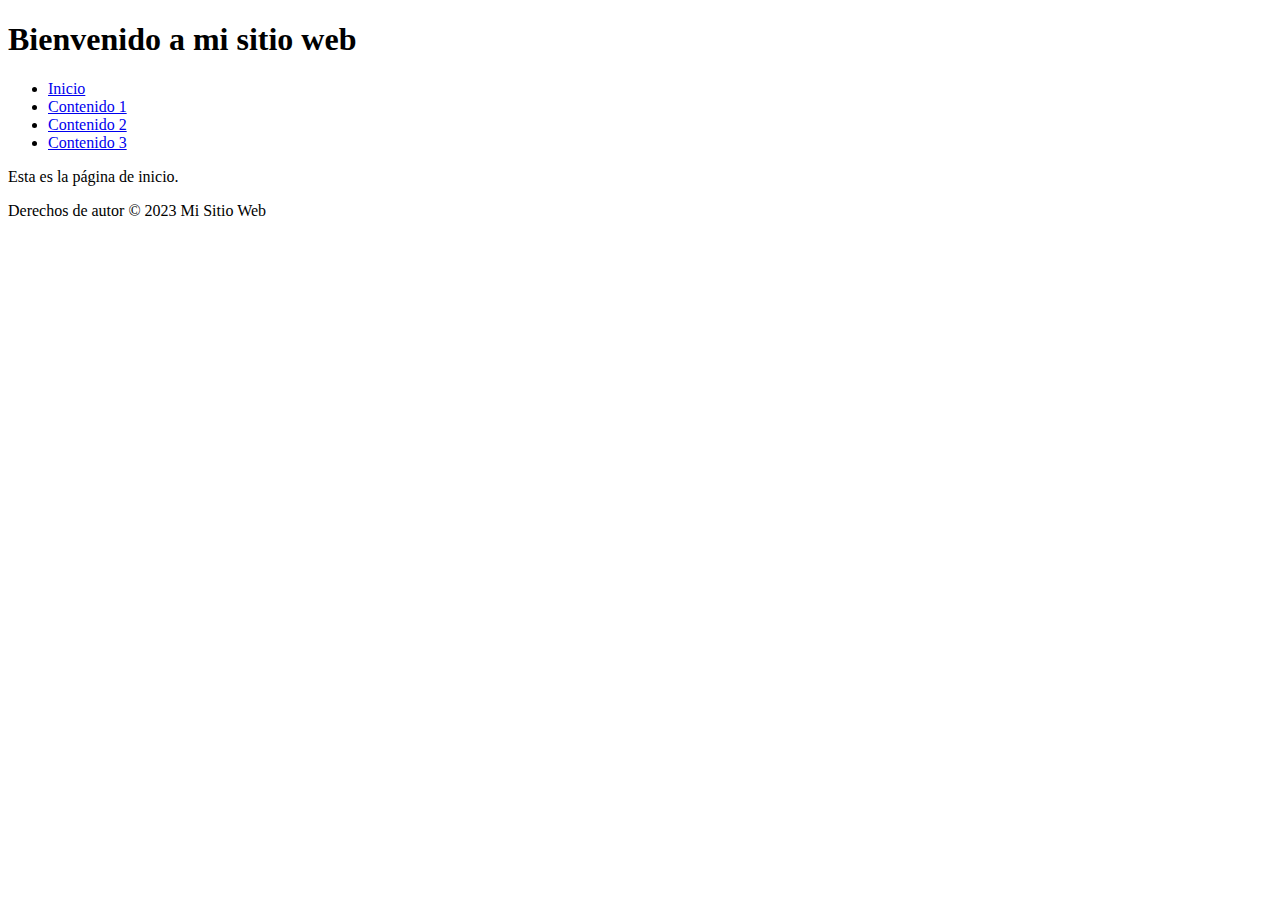
<file: Index.html>
<!DOCTYPE html>
<html lang="es">
<head>
    <meta charset="UTF-8">
    <title>Página de Inicio</title>
</head>
<body>
    <header>
        <!-- Cabecera -->
        <h1>Bienvenido a mi sitio web</h1>
    </header>
    
    <nav>
        <!-- Enlaces -->
        <ul>
            <li><a href="index.html">Inicio</a></li>
            <li><a href="contenido1.html">Contenido 1</a></li>
            <li><a href="contenido2.html">Contenido 2</a></li>
            <li><a href="contenido3.html">Contenido 3</a></li>
        </ul>
    </nav>

    <main>
        <!-- Contenido de la página de inicio -->
        <p>Esta es la página de inicio.</p>
    </main>

    <footer>
        <!-- Pie de página -->
        <p>Derechos de autor &copy; 2023 Mi Sitio Web</p>
    </footer>
</body>
</html>
</file>
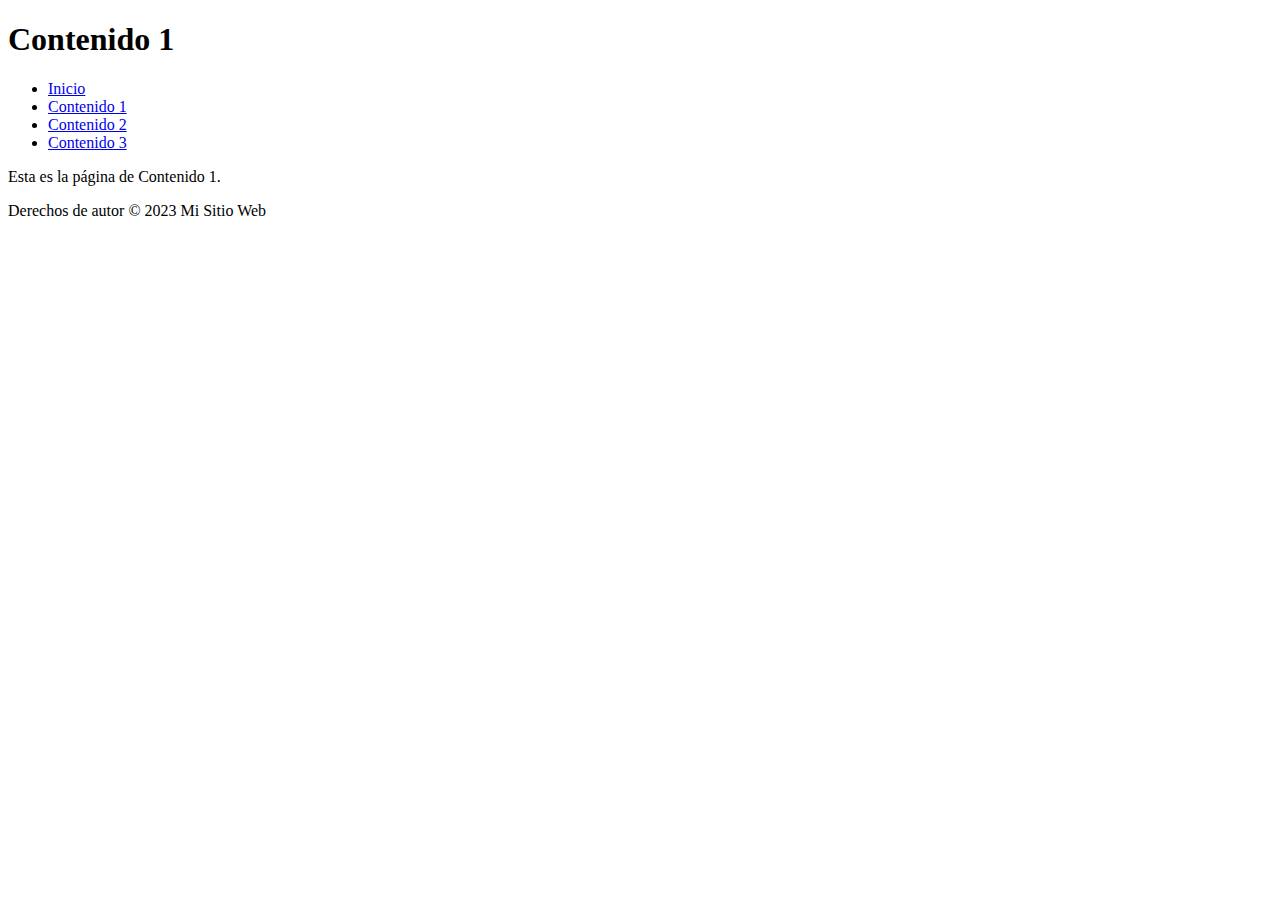
<file: contenido1.html>
<!DOCTYPE html>
<html lang="es">
<head>
    <meta charset="UTF-8">
    <title>Contenido 1</title>
</head>
<body>
    <header>
        <!-- Cabecera -->
        <h1>Contenido 1</h1>
    </header>
    
    <nav>
        <!-- Enlaces -->
        <ul>
            <li><a href="index.html">Inicio</a></li>
            <li><a href="contenido1.html">Contenido 1</a></li>
            <li><a href="contenido2.html">Contenido 2</a></li>
            <li><a href="contenido3.html">Contenido 3</a></li>
        </ul>
    </nav>

    <main>
        <!-- Contenido de la página de Contenido 1 -->
        <p>Esta es la página de Contenido 1.</p>
    </main>

    <footer>
        <!-- Pie de página -->
        <p>Derechos de autor &copy; 2023 Mi Sitio Web</p>
    </footer>
</body>
</html>
</file>
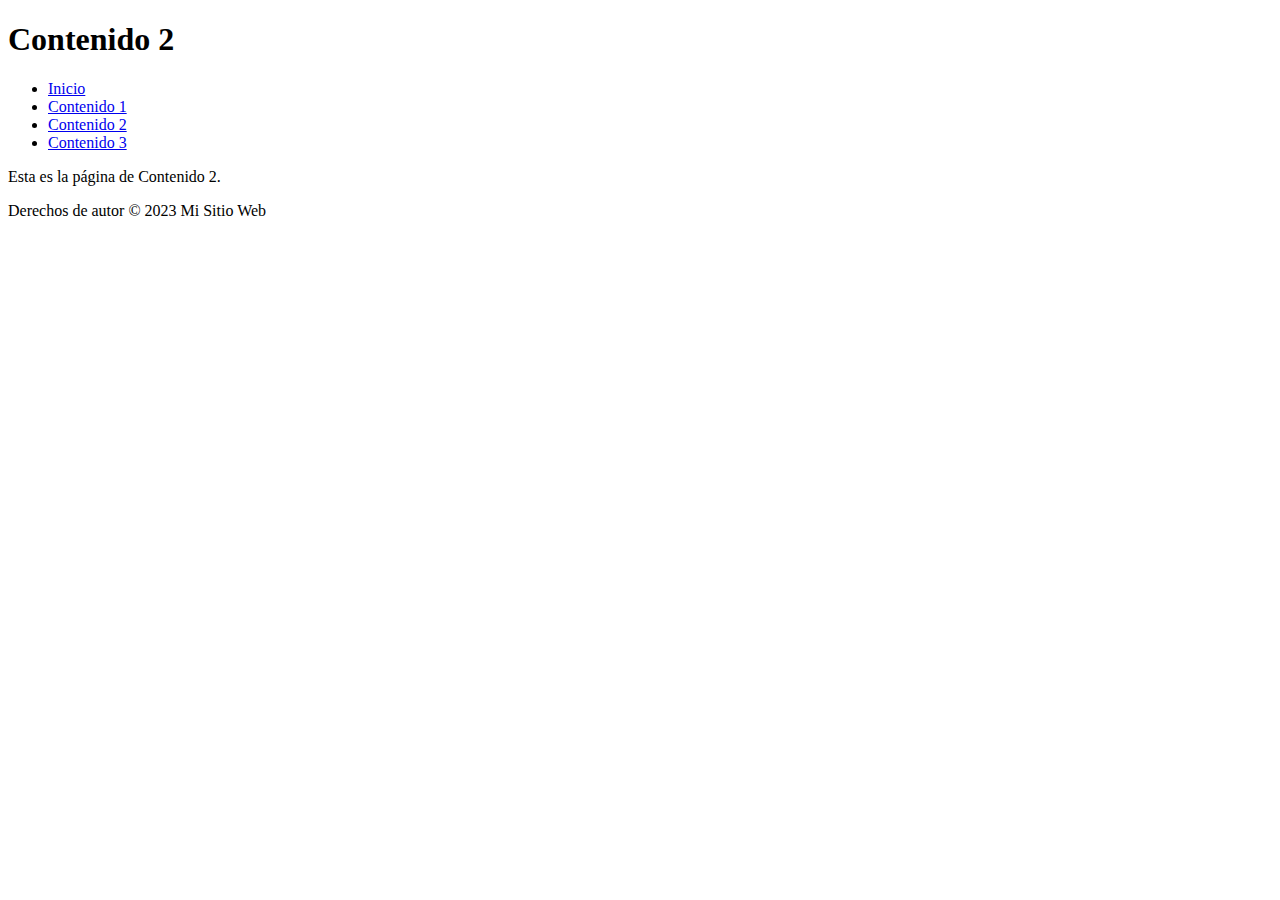
<file: contenido2.html>
<!DOCTYPE html>
<html lang="es">
<head>
    <meta charset="UTF-8">
    <title>Contenido 2</title>
</head>
<body>
    <header>
        <!-- Cabecera -->
        <h1>Contenido 2</h1>
    </header>
    
    <nav>
        <!-- Enlaces -->
        <ul>
            <li><a href="index.html">Inicio</a></li>
            <li><a href="contenido1.html">Contenido 1</a></li>
            <li><a href="contenido2.html">Contenido 2</a></li>
            <li><a href="contenido3.html">Contenido 3</a></li>
        </ul>
    </nav>

    <main>
        <!-- Contenido de la página de Contenido 2 -->
        <p>Esta es la página de Contenido 2.</p>
    </main>

    <footer>
        <!-- Pie de página -->
        <p>Derechos de autor &copy; 2023 Mi Sitio Web</p>
    </footer>
</body>
</html>
</file>
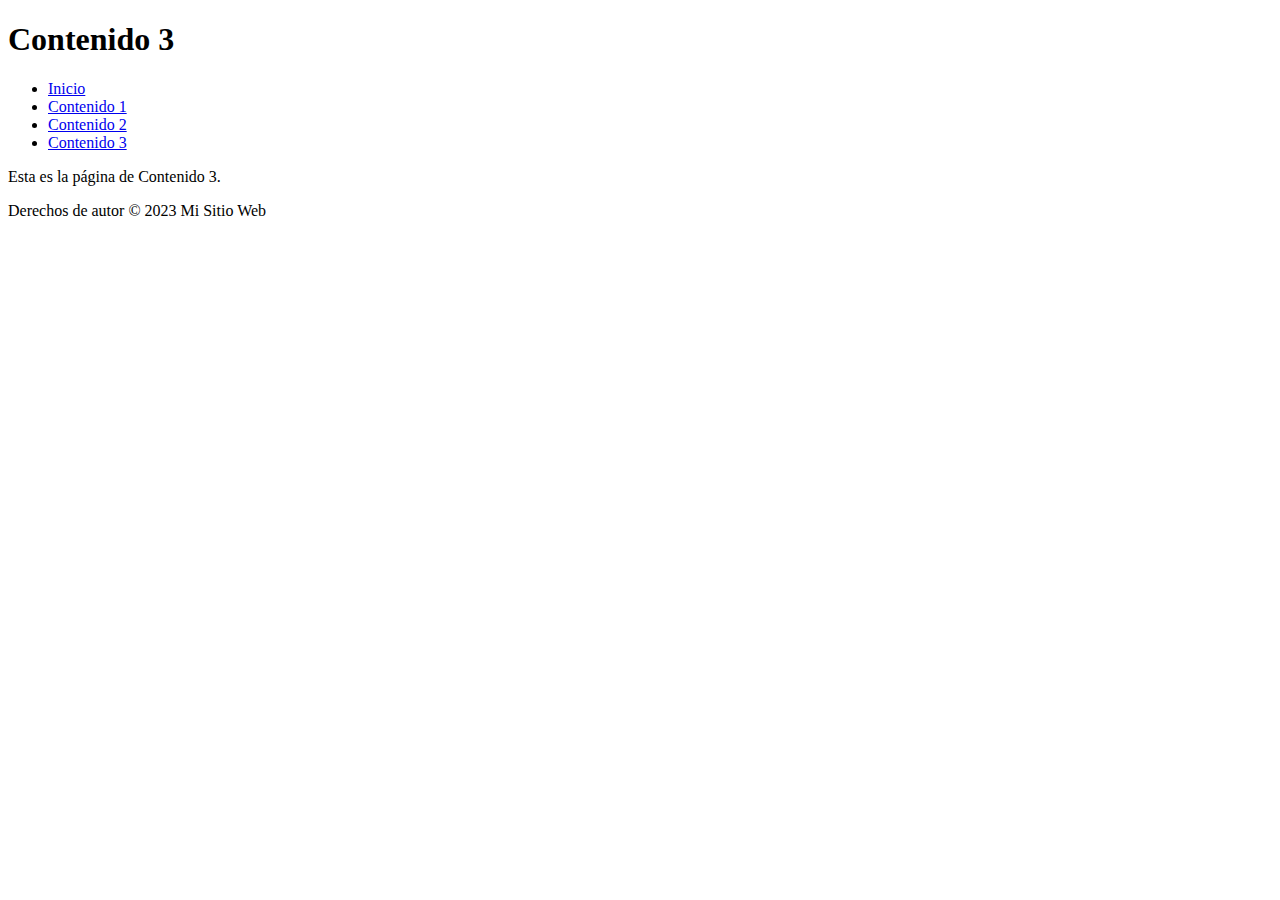
<file: contenido3.html>
<!DOCTYPE html>
<html lang="es">
<head>
    <meta charset="UTF-8">
    <title>Contenido 3</title>
</head>
<body>
    <header>
        <!-- Cabecera -->
        <h1>Contenido 3</h1>
    </header>
    
    <nav>
        <!-- Enlaces -->
        <ul>
            <li><a href="index.html">Inicio</a></li>
            <li><a href="contenido1.html">Contenido 1</a></li>
            <li><a href="contenido2.html">Contenido 2</a></li>
            <li><a href="contenido3.html">Contenido 3</a></li>
        </ul>
    </nav>

    <main>
        <!-- Contenido de la página de Contenido 3 -->
        <p>Esta es la página de Contenido 3.</p>
    </main>

    <footer>
        <!-- Pie de página -->
        <p>Derechos de autor &copy; 2023 Mi Sitio Web</p>
    </footer>
</body>
</html>
</file>
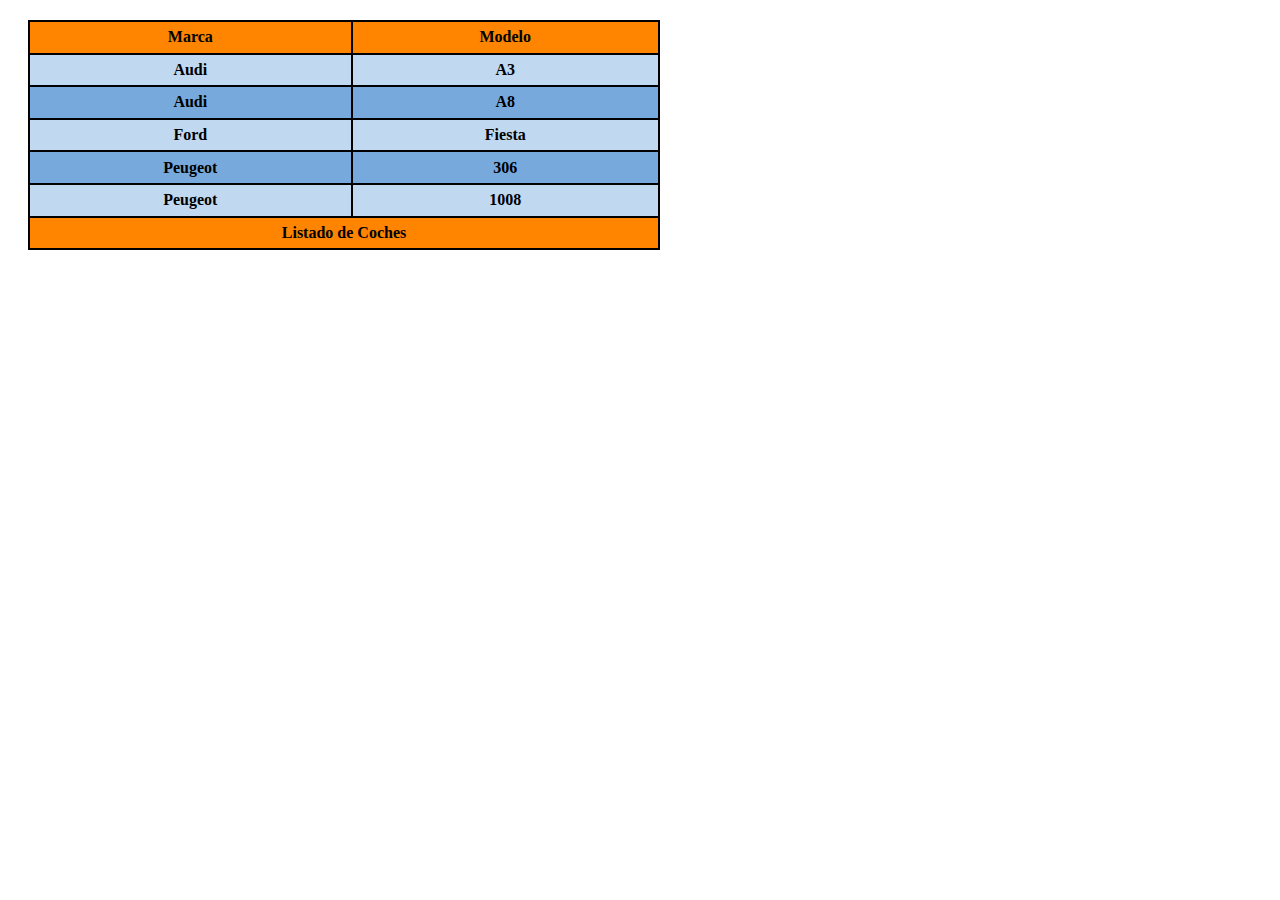
<file: CreacionCSSAutos.html>
<!DOCTYPE html>
<html lang="es">
    
<head>
    <meta charset="UTF-8">
    <title>Números del 1 al 100</title>
    <link rel="stylesheet" href="styles.css" />
</head>
<body>
    <table>
        <thead> 
            <tr> 
                <th>Marca</th>
                <th>Modelo</th>
            </tr> 
        </thead>
        <tbody>
            <tr> 
                <td>Audi</td> 
                <td>A3</td> 
            </tr> 
            <tr> 
                <td>Audi</td> 
                <td>A8</td>                              
            </tr>  
            <tr>
                <td>Ford</td>
                <td>Fiesta</td>   
            </tr>
            <tr> 
                <td>Peugeot</td> 
                <td>306</td> 
            </tr>
            <tr> 
                <td>Peugeot</td> 
                <td>1008</td> 
            </tr>
            <tr> 
                <td colspan="2">Listado de Coches</td> 
            </tr>
        </tbody>
    </table>
</body>
</html>
</file>
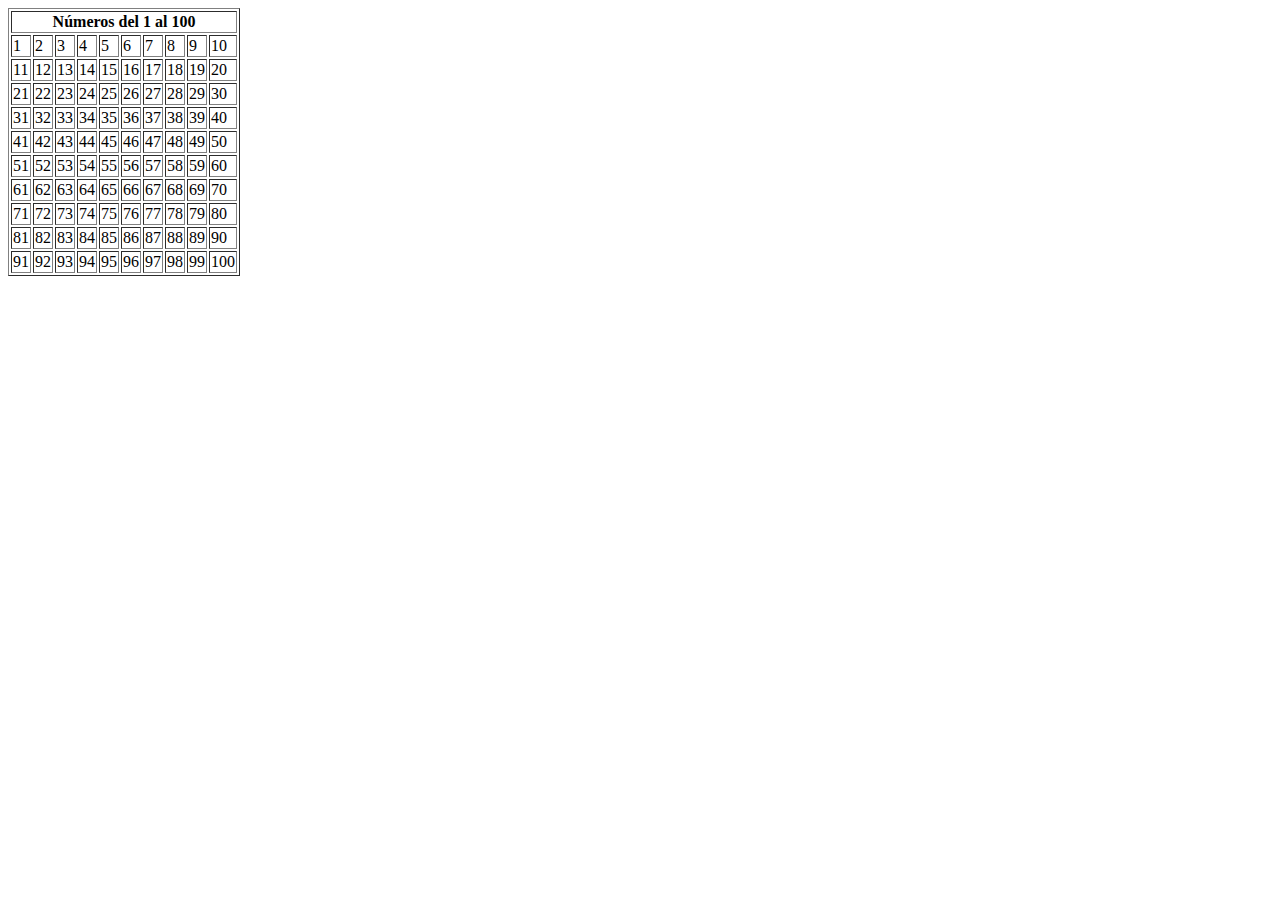
<file: Etiquetas.html>
<!-- Crear una página HTML que presente al usuario una tabla conteniendo los números del 1 al 100 en filas de diez números. 
La cabecera de la tabla tiene que estar formada por una sola celda con el texto ‘Números del 1 al 100’ -->
<!DOCTYPE html>
<html lang="es">
<head>
    <meta charset="UTF-8">
    <title>Números del 1 al 100</title>
</head>
<body>
    <table border="1">
        <thead> 
            <tr> 
                <th colspan="10">Números del 1 al 100</th>
            </tr> 
        </thead>
        <tbody>
            <tr> 
                <td>1</td> 
                <td>2</td> 
                <td>3</td>
                <td>4</td> 
                <td>5</td> 
                <td>6</td> 
                <td>7</td> 
                <td>8</td>
                <td>9</td>
                <td>10</td>


            </tr> 
            <tr> 
                <td>11</td> 
                <td>12</td> 
                <td>13</td>
                <td>14</td>
                <td>15</td>
                <td>16</td>
                <td>17</td>
                <td>18</td>
                <td>19</td>
                <td>20</td>                
            </tr>  
            <tr>
                <td>21</td>
                <td>22</td>
                <td>23</td>
                <td>24</td>
                <td>25</td>
                <td>26</td>
                <td>27</td>
                <td>28</td>
                <td>29</td>
                <td>30</td>        
            </tr>
            <tr> 
                <td>31</td> 
                <td>32</td> 
                <td>33</td>
                <td>34</td> 
                <td>35</td> 
                <td>36</td> 
                <td>37</td> 
                <td>38</td>
                <td>39</td>
                <td>40</td>
            </tr>
            <tr> 
                <td>41</td> 
                <td>42</td> 
                <td>43</td>
                <td>44</td> 
                <td>45</td> 
                <td>46</td> 
                <td>47</td> 
                <td>48</td>
                <td>49</td>
                <td>50</td>
            </tr>
            <tr> 
                <td>51</td> 
                <td>52</td> 
                <td>53</td>
                <td>54</td> 
                <td>55</td> 
                <td>56</td> 
                <td>57</td> 
                <td>58</td>
                <td>59</td>
                <td>60</td>
            </tr>
            <tr> 
                <td>61</td> 
                <td>62</td> 
                <td>63</td>
                <td>64</td> 
                <td>65</td> 
                <td>66</td> 
                <td>67</td> 
                <td>68</td>
                <td>69</td>
                <td>70</td>
            </tr>
            <tr> 
                <td>71</td> 
                <td>72</td> 
                <td>73</td>
                <td>74</td> 
                <td>75</td> 
                <td>76</td> 
                <td>77</td> 
                <td>78</td>
                <td>79</td>
                <td>80</td>
            </tr>
            <tr> 
                <td>81</td> 
                <td>82</td> 
                <td>83</td>
                <td>84</td> 
                <td>85</td> 
                <td>86</td> 
                <td>87</td> 
                <td>88</td>
                <td>89</td>
                <td>90</td>
            </tr>
            <tr> 
                <td>91</td> 
                <td>92</td> 
                <td>93</td>
                <td>94</td> 
                <td>95</td> 
                <td>96</td> 
                <td>97</td> 
                <td>98</td>
                <td>99</td>
                <td>100</td>
            </tr>
        </tbody>
    </table>
</body>
</html>
</file>
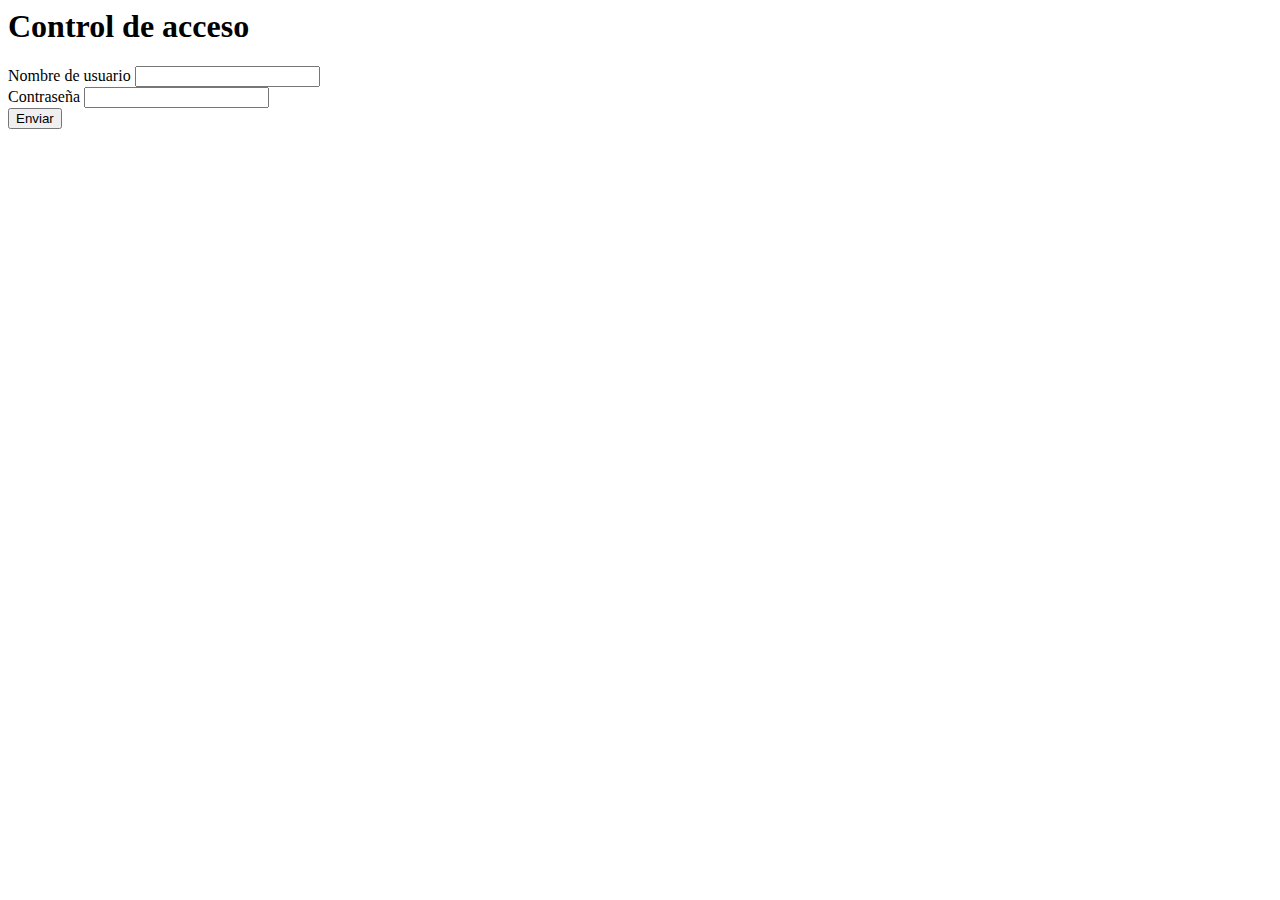
<file: Formularios.html>
<!-- Crea un formulario para el control de acceso a una web. 
Debe llamar a la URL http://127.0.0.1/login_usuario con los campos 
nombre_usuario y password. 
Los atributos no deben ser visibles en la URL. 
La página debe tener un título que indique la pantalla en la que se encuentra 
(también debe mostrar el título en el navegador). 
No es necesario que sea estético. -->
<html lang="es">
<head>
    <meta charset="UTF-8">
    <title>Control de acceso</title>
</head>
<body>
    <h1>Control de acceso</h1>
    <form action="http://127.0.0.1/login_usuario " method="post">
        <label for="nombre_usuario">Nombre de usuario</label>
        <input type="text" name="nombre_usuario" id="nombre_usuario">
        <br>
        <label for="password">Contraseña</label>
        <input type="password" name="password" id="password">
        <br>
        <input type="submit" value="Enviar">

</html>

<!-- <!DOCTYPE html>: Define el tipo de documento como HTML5.
<html lang="es">: Define el lenguaje del documento como español.
<head>: Encabezado del documento donde se colocan los metadatos y el título de la página.
<meta charset="UTF-8">: Especifica el juego de caracteres UTF-8 para admitir caracteres especiales.
<title>Control de Acceso</title>: Establece el título de la página que se mostrará en el navegador.
<body>: Cuerpo del documento donde se coloca el contenido visible de la página.
<h1>Control de Acceso</h1>: Encabezado de nivel 1 que indica la pantalla en la que se encuentra.
<form>: Elemento de formulario que envía los datos a la URL especificada en el atributo action.
action="http://127.0.0.1/login_usuario": Especifica la URL a la que se enviarán los datos del formulario (procura sustituirlo por la URL correcta de tu servidor).
method="post": Indica que los datos del formulario se enviarán usando el método HTTP POST (para no mostrar los atributos en la URL).
<label>: Etiquetas que describen los campos del formulario.
<input>: Campos de entrada del formulario, uno de tipo text para el nombre de usuario y otro de tipo password para la contraseña.
required: Atributo que indica que los campos son obligatorios y deben ser completados antes de enviar el formulario.
<input type="submit">: Botón de envío para iniciar sesión. -->
</file>
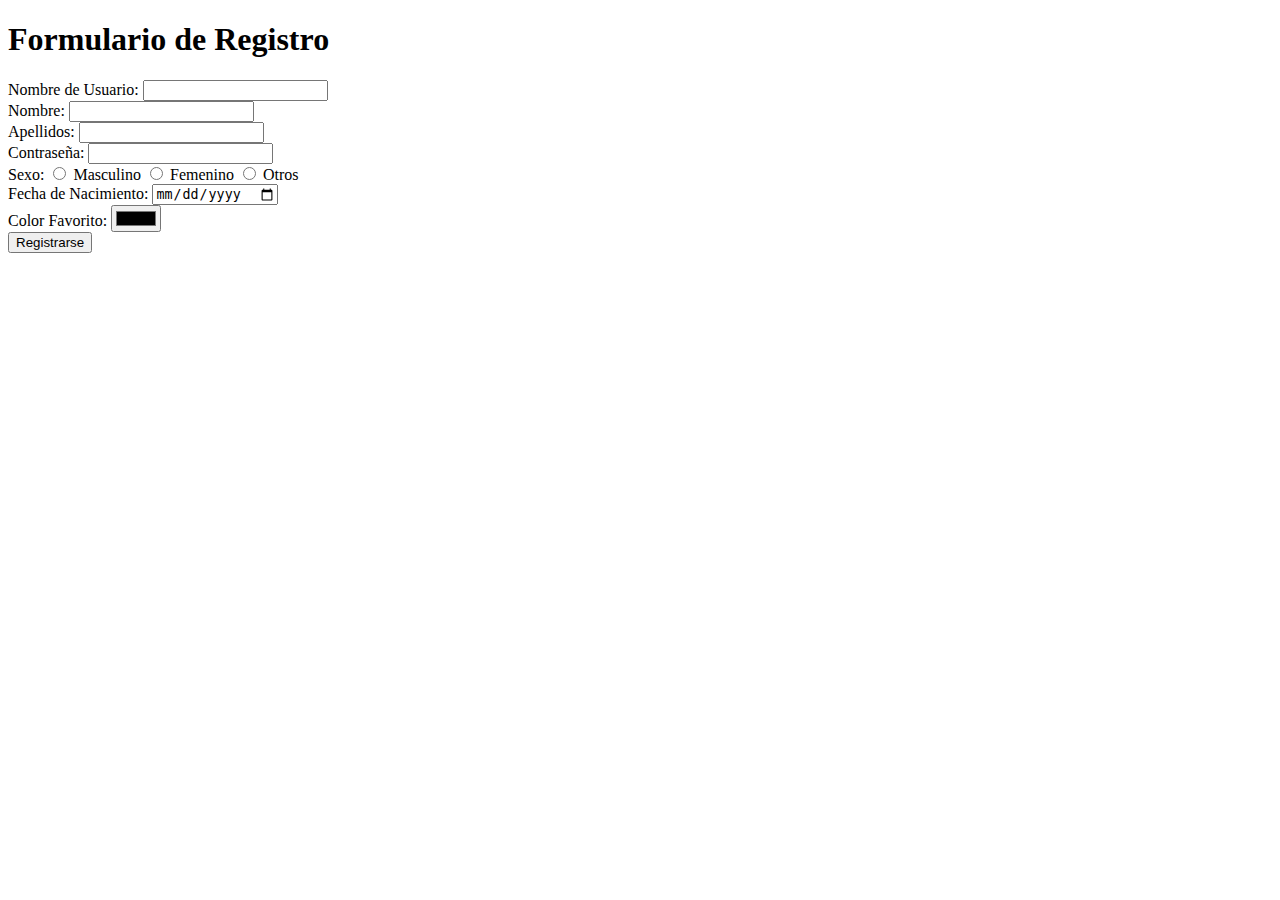
<file: Practica1HTM5.html>
<!DOCTYPE html>
<html lang="es">
<head>
    <meta charset="UTF-8">
    <title>Formulario de Registro</title>
</head>
<body>
    <h1>Formulario de Registro</h1>
    <form>
        <label for="nombre_usuario">Nombre de Usuario:</label>
        <input type="text" id="nombre_usuario" name="nombre_usuario" required><br>

        <label for="nombre">Nombre:</label>
        <input type="text" id="nombre" name="nombre" required><br>

        <label for="apellidos">Apellidos:</label>
        <input type="text" id="apellidos" name="apellidos" required><br>

        <label for="password">Contraseña:</label>
        <input type="password" id="password" name="password" required><br>

        <label>Sexo:</label>
        <input type="radio" id="masculino" name="sexo" value="m" required>
        <label for="masculino">Masculino</label>
        <input type="radio" id="femenino" name="sexo" value="f">
        <label for="femenino">Femenino</label>
        <input type="radio" id="otros" name="sexo" value="o">
        <label for="otros">Otros</label><br>

        <label for="fecha_nacimiento">Fecha de Nacimiento:</label>
        <input type="date" id="fecha_nacimiento" name="fecha_nacimiento" required><br>

        <label for="color_favorito">Color Favorito:</label>
        <input type="color" id="color_favorito" name="color_favorito"><br>

        <input type="submit" value="Registrarse">
    </form>
</body>
</html>
</file>
<file: styles.css>
/* Estilos generales para la tabla */
table {
    border-collapse: collapse;
    width: 50%;
    margin: 20px;
  }
  
  th, td {
    border: 2px solid black;
    padding: 1%;
    text-align: center;
    font-weight: bold;
  }
  /* Estilos para las filas intermedias (azul y azul más claro) */
  tbody tr:nth-child(even) {
    background-color: #77a9dc;
  }
  
  tbody tr:nth-child(odd) {
    background-color: #c0d8f0;
  }
  /* Estilos para la primera fila */
  thead tr { 
    background-color: rgb(255, 132, 0);
    color: rgb(0, 0, 0);
    font-weight: bold;
  }

  /* Estilos para la ultima fila */
  tbody tr:last-child {
    background-color: rgb(255, 132, 0);
    color: rgb(0, 0, 0);
    font-weight: bold;
  }
</file>
